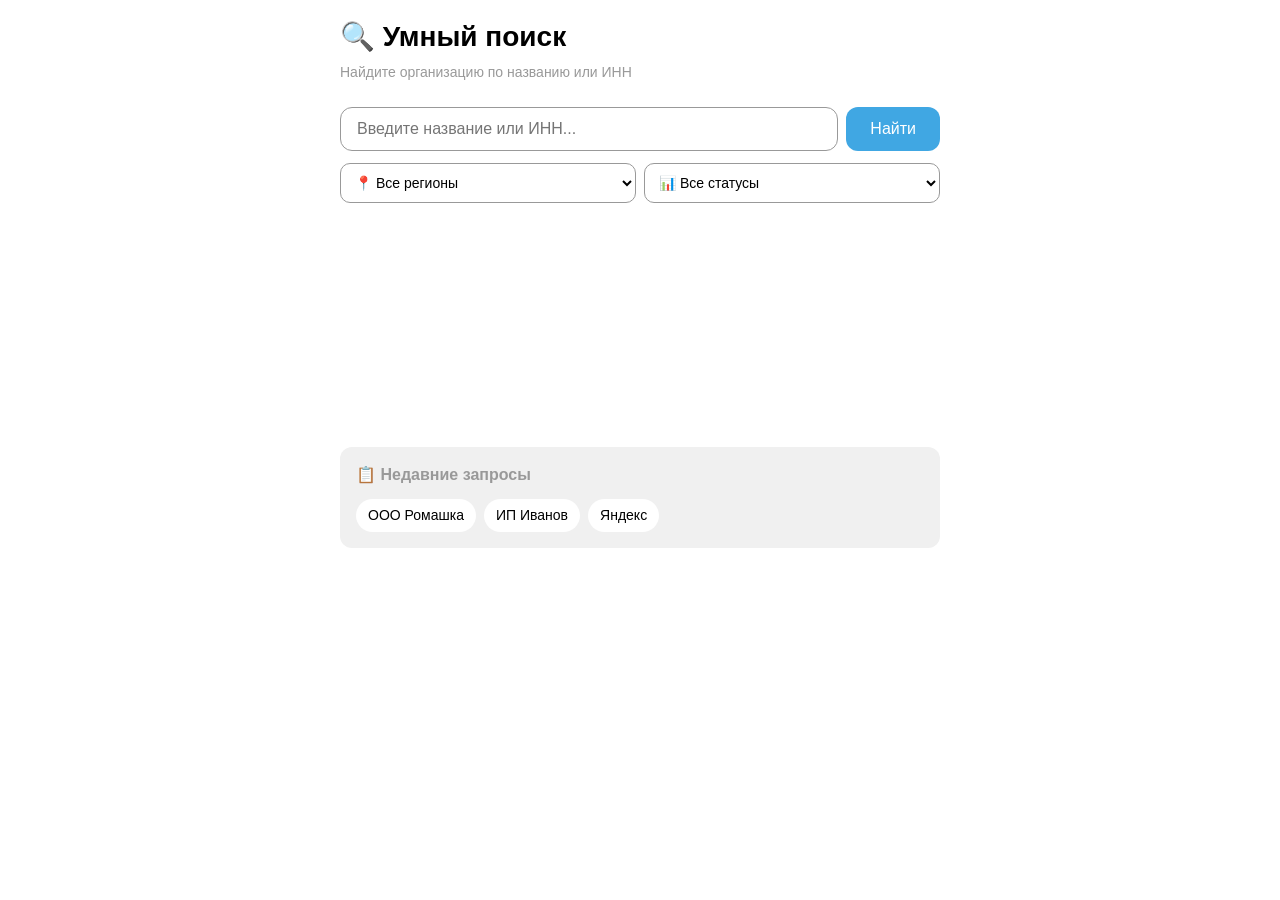
<file: webapp/index.html>
<!DOCTYPE html>
<html lang="ru">
<head>
    <meta charset="UTF-8">
    <meta name="viewport" content="width=device-width, initial-scale=1.0">
    <title>БюрократЪ - Умный поиск</title>
    <!-- Подключаем Telegram WebApp SDK -->
    <script src="https://telegram.org/js/telegram-web-app.js"></script>
    <!-- Наши стили -->
    <link rel="stylesheet" href="css/style.css">
</head>
<body>
    <div class="app">
        <!-- Шапка -->
        <header class="header">
            <h1>🔍 Умный поиск</h1>
            <p class="subtitle">Найдите организацию по названию или ИНН</p>
        </header>

        <main>
            <!-- Поисковая строка -->
            <div class="search-container">
                <input
                    type="text"
                    id="searchInput"
                    class="search-input"
                    placeholder="Введите название или ИНН..."
                    autocomplete="off"
                >
                <button id="searchBtn" class="search-btn">Найти</button>
            </div>

            <!-- Фильтры -->
            <div class="filters">
                <select id="regionSelect" class="filter-select">
                    <option value="">📍 Все регионы</option>
                    <option value="77">📍 Москва</option>
                    <option value="78">📍 Санкт-Петербург</option>
                    <option value="47">📍 Ленинградская обл.</option>
                </select>

                <select id="statusSelect" class="filter-select">
                    <option value="">📊 Все статусы</option>
                    <option value="active">✅ Действующие</option>
                    <option value="liquidated">❌ Ликвидированные</option>
                </select>
            </div>

            <!-- Место для результатов -->
            <div id="results" class="results">
                <!-- Сюда будут добавляться карточки -->
            </div>

            <!-- Индикатор загрузки -->
            <div id="loading" class="loading hidden">
                <div class="spinner"></div>
                <p>Поиск организаций...</p>
            </div>

            <!-- История поиска (для начала заглушка) -->
            <div class="history">
                <h3>📋 Недавние запросы</h3>
                <div id="historyList" class="history-list">
                    <p class="history-item">ООО Ромашка</p>
                    <p class="history-item">ИП Иванов</p>
                    <p class="history-item">Яндекс</p>
                </div>
            </div>
        </main>
    </div>

    <!-- Подключаем наш JavaScript -->
    <script src="js/app.js"></script>
</body>
</html>
</file>
<file: webapp/css/style.css>
/* Переменные для цветов (адаптируются под тему Telegram) */
:root {
    --bg-color: var(--tg-theme-bg-color, #ffffff);
    --text-color: var(--tg-theme-text-color, #000000);
    --hint-color: var(--tg-theme-hint-color, #999999);
    --link-color: var(--tg-theme-link-color, #2481cc);
    --button-color: var(--tg-theme-button-color, #40a7e3);
    --button-text-color: var(--tg-theme-button-text-color, #ffffff);
    --secondary-bg-color: var(--tg-theme-secondary-bg-color, #f0f0f0);
}

/* Базовые стили */
* {
    margin: 0;
    padding: 0;
    box-sizing: border-box;
}

body {
    font-family: -apple-system, BlinkMacSystemFont, 'Segoe UI', Roboto, Helvetica, Arial, sans-serif;
    background-color: var(--bg-color);
    color: var(--text-color);
    line-height: 1.5;
    padding: 16px;
}

.app {
    max-width: 600px;
    margin: 0 auto;
}

/* Шапка */
.header {
    margin-bottom: 24px;
}

h1 {
    font-size: 28px;
    font-weight: 600;
    margin-bottom: 4px;
}

.subtitle {
    color: var(--hint-color);
    font-size: 14px;
}

/* Поиск */
.search-container {
    display: flex;
    gap: 8px;
    margin-bottom: 12px;
}

.search-input {
    flex: 1;
    padding: 12px 16px;
    border: 1px solid var(--hint-color);
    border-radius: 12px;
    font-size: 16px;
    background-color: var(--bg-color);
    color: var(--text-color);
    outline: none;
}

.search-input:focus {
    border-color: var(--button-color);
}

.search-btn {
    padding: 12px 24px;
    background-color: var(--button-color);
    color: var(--button-text-color);
    border: none;
    border-radius: 12px;
    font-size: 16px;
    font-weight: 500;
    cursor: pointer;
    transition: opacity 0.2s;
}

.search-btn:hover {
    opacity: 0.9;
}

/* Фильтры */
.filters {
    display: flex;
    gap: 8px;
    margin-bottom: 20px;
}

.filter-select {
    flex: 1;
    padding: 10px;
    border: 1px solid var(--hint-color);
    border-radius: 10px;
    font-size: 14px;
    background-color: var(--bg-color);
    color: var(--text-color);
    cursor: pointer;
    outline: none;
}

/* Результаты */
.results {
    margin-bottom: 24px;
    min-height: 200px;
}

/* Карточка организации */
.org-card {
    background-color: var(--secondary-bg-color);
    border-radius: 12px;
    padding: 16px;
    margin-bottom: 12px;
    transition: transform 0.2s;
}

.org-card:hover {
    transform: translateY(-2px);
}

.org-name {
    font-size: 18px;
    font-weight: 600;
    margin-bottom: 8px;
    color: var(--text-color);
}

.org-details {
    display: grid;
    grid-template-columns: repeat(2, 1fr);
    gap: 8px;
    margin-bottom: 12px;
}

.org-detail {
    font-size: 14px;
    color: var(--hint-color);
}

.org-detail span {
    color: var(--text-color);
    font-weight: 500;
    margin-left: 4px;
}

.org-status {
    display: inline-block;
    padding: 4px 12px;
    border-radius: 20px;
    font-size: 12px;
    font-weight: 500;
}

.status-active {
    background-color: #e6f4e6;
    color: #2e7d32;
}

.status-liquidated {
    background-color: #ffebee;
    color: #c62828;
}

/* Загрузка */
.loading {
    text-align: center;
    padding: 40px 0;
}

.loading.hidden {
    display: none;
}

.spinner {
    width: 40px;
    height: 40px;
    margin: 0 auto 12px;
    border: 3px solid var(--hint-color);
    border-top-color: var(--button-color);
    border-radius: 50%;
    animation: spin 1s linear infinite;
}

@keyframes spin {
    to { transform: rotate(360deg); }
}

/* История */
.history {
    background-color: var(--secondary-bg-color);
    border-radius: 12px;
    padding: 16px;
}

.history h3 {
    font-size: 16px;
    margin-bottom: 12px;
    color: var(--hint-color);
}

.history-list {
    display: flex;
    flex-wrap: wrap;
    gap: 8px;
}

.history-item {
    background-color: var(--bg-color);
    padding: 6px 12px;
    border-radius: 20px;
    font-size: 14px;
    cursor: pointer;
    transition: background-color 0.2s;
}

.history-item:hover {
    background-color: var(--button-color);
    color: var(--button-text-color);
}
</file>
